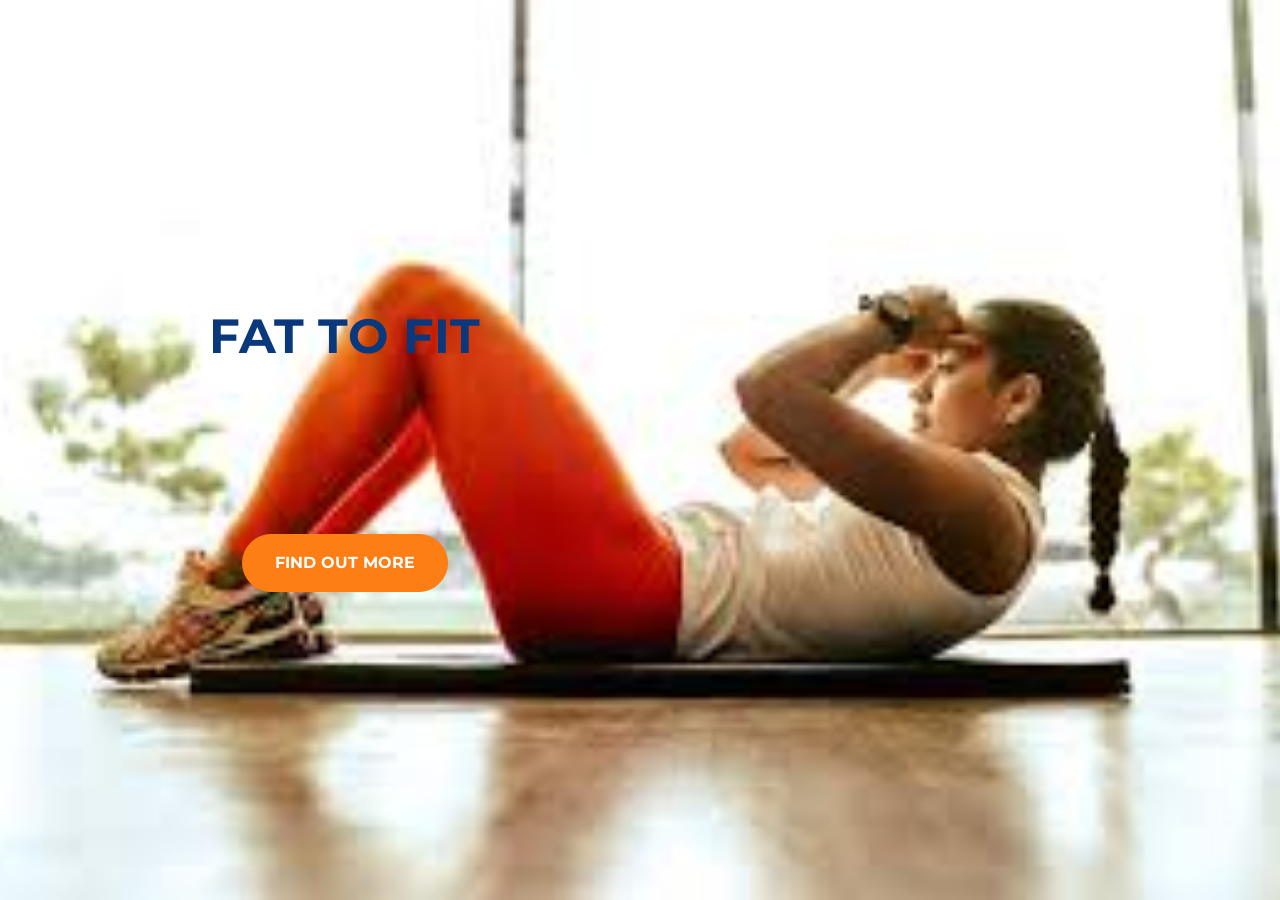
<file: index.html>
<!DOCTYPE html>
<html>
  <head>
    <title>Startup</title>

    <!-- Required meta tags -->
    <meta charset="utf-8">
    <meta name="viewport" content="width=device-width, initial-scale=1">

    <!-- Google Fonts -->
    <link href="https://fonts.googleapis.com/css?family=Montserrat" rel="stylesheet">

    <!-- Bootstrap CSS from a CDN. This way you don't have to include the bootstrap file yourself -->
    <link href="https://cdn.jsdelivr.net/npm/bootstrap@5.0.0-beta2/dist/css/bootstrap.min.css" rel="stylesheet" integrity="sha384-BmbxuPwQa2lc/FVzBcNJ7UAyJxM6wuqIj61tLrc4wSX0szH/Ev+nYRRuWlolflfl" crossorigin="anonymous">
    
    <!-- Your own stylesheet -->
    <link rel="stylesheet" type="text/css" href="style5.css">
  </head>
  <body>
    <div class="container d-flex align-items-center h-100">
      <div class="row">
        <header class="text-center col-12">
          <h1 class="text-uppercase"><strong>Fat to fit</strong></h1>
        </header>
        <div class="buffer col-12"></div>
        <section class="text-center col-12">
          <a href="https://mailchi.mp/64166005ba0f/ftfpeople"><button class="btn btn-primary btn-xl">Find out more</button></a>
        </section>
      </div>
    </div>
  </body>
</html>
</file>
<file: style5.css>
body,html {
  width: 100%;
  height: 100%;
  font-family: 'Montserrat', sans-serif;
  background: url(workout.jpg) no-repeat center center fixed; 
  -webkit-background-size: cover;
  -moz-background-size: cover;
  -o-background-size: cover;
  background-size: cover;
}

h1{
	
	font-size: 3rem;
	color: #0a387d;
}

.buffer{
	height: 10rem;
}

.btn{
	font-weight: 700;
	border-radius: 300px;
	text-transform: uppercase;
}

.btn-xl{
	padding: 1rem 2rem;
}

.btn-primary{
	background-color: #fd7e14;
	border-color: #fd7e14;
}
.btn-primary:hover{
	background-color: #ffc107;
	border-color: #ffc107;
	border-width: 4px;
}
</file>
